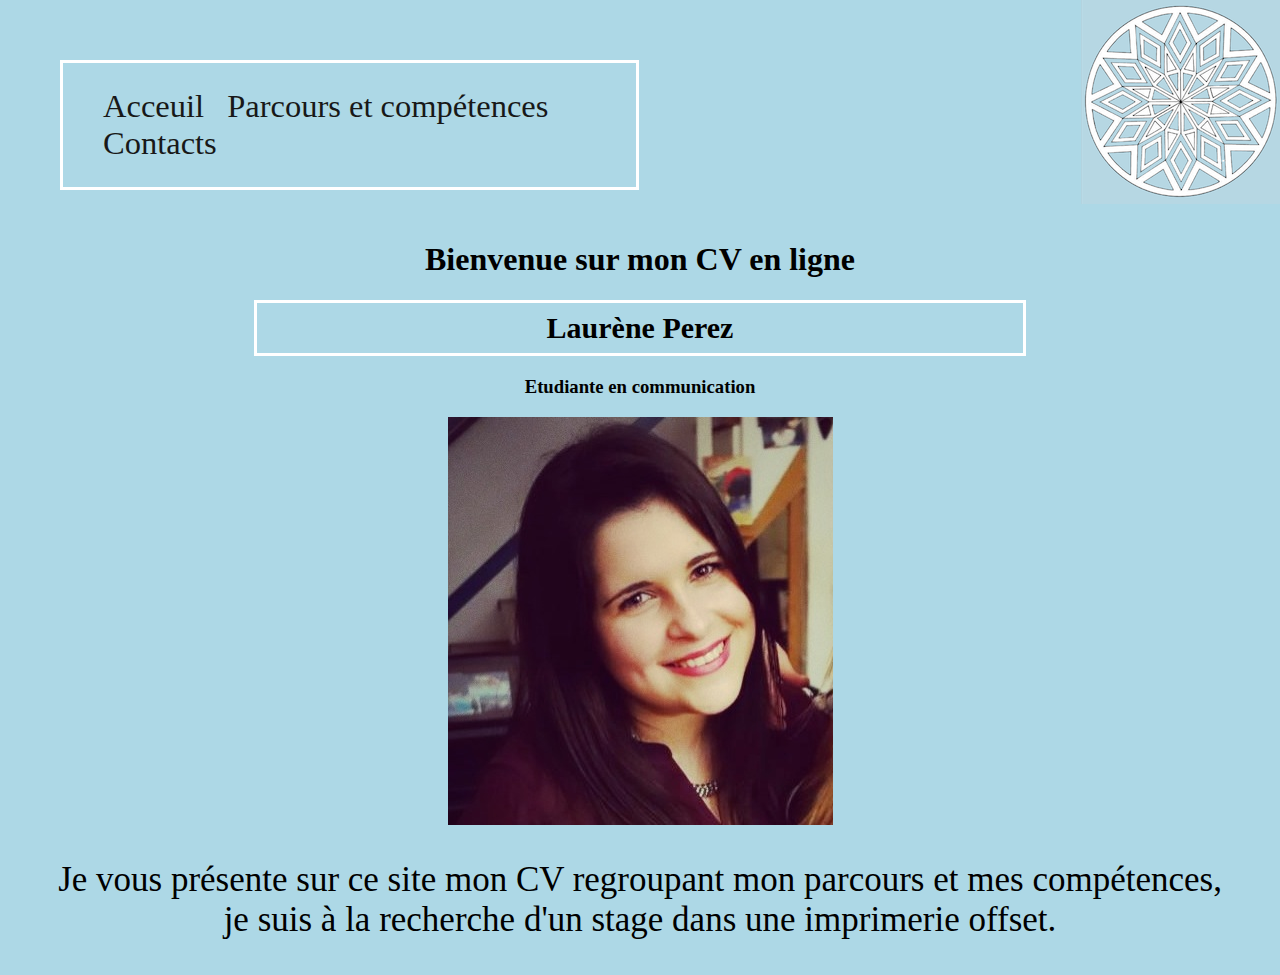
<file: index.html>
<!DOCTYPE html>
<html lang="fr">
<head>
    <meta charset="UTF-8">
    <link rel="stylesheet" href="style.css" />
    <title>CV LAURENE PEREZ</title>
</head>
<body style="background-color:lightblue;font-family:snellroundhand">    <header> 
    <!-- contenu header -->
    <nav> 
    <ul>
    
        <li> <a href="index.html"> Acceuil</li> </a>
        <li> <a href="parcours.html">Parcours et compétences </li></a>
        <li> <a href="contact.html">Contacts</a></li>
    
    </ul>
    </nav>
    </header>
   
    <h1  style="text-align:center"> 
    Bienvenue sur mon CV en ligne</h1>
    <h2 style="text-align:center:font-size:border:3px solid white">Laurène Perez</h2>
    
    <h3 style="text-align:center">Etudiante en communication</h3>
    
    
    <img src="IMG_3978.JPG" alt=align:center/>
     
      
       
        
        <p style="font-size:35px;text-align:center;">
    Je vous présente sur ce site mon CV regroupant mon parcours et mes compétences,<br> je suis à la recherche d'un stage dans une imprimerie offset.</p>
</body>
</html>
</file>
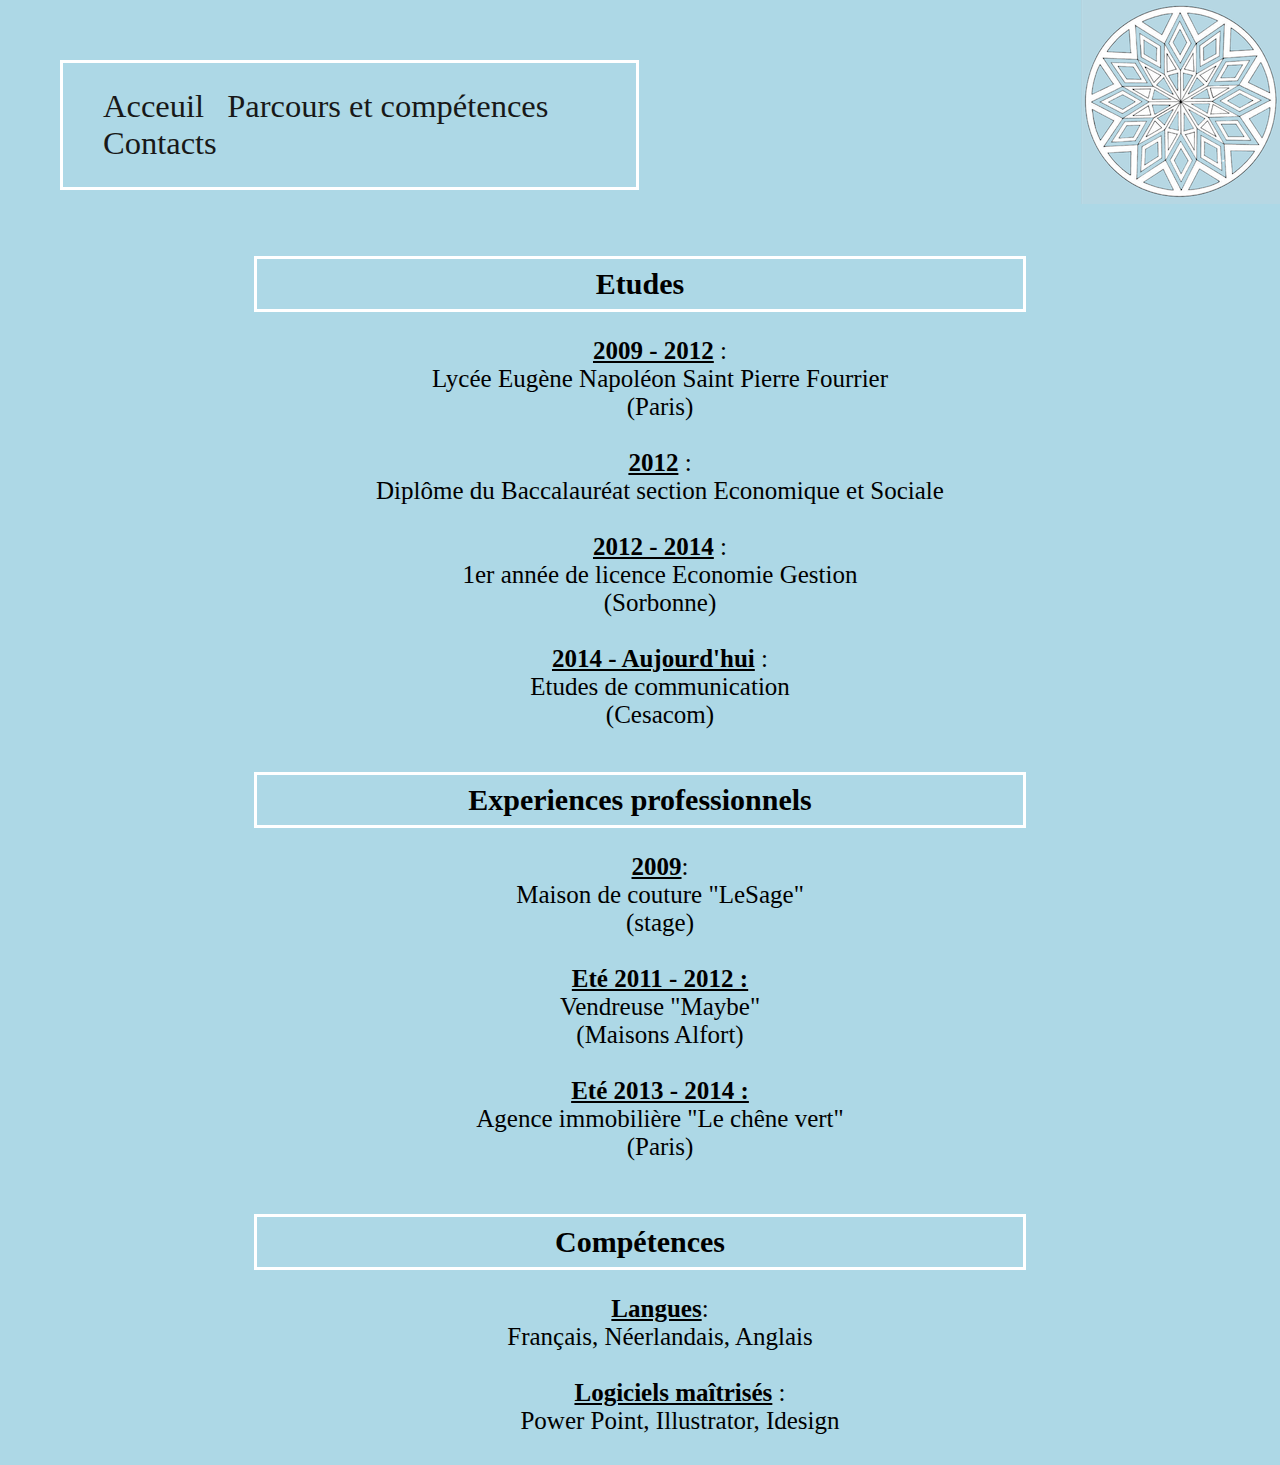
<file: parcours.html>
<!DOCTYPE html>
<html lang="en">
<head>
    <meta charset="UTF-8">
    <link rel="stylesheet" href="style.css" />
    <title>Parcours et compétences</title>
</head>
<body style="background-color:lightblue;font-family:snellroundhand">
   
    
    <header> 
    <!-- contenu header -->
    <nav> 
    <ul> 
    
   <li> <a href=index.html> Acceuil</li> </a>
    <li> <a href=parcours.html>Parcours et compétences</a></li>
    <li> <a href="contact.html">Contacts</a></li>
    
    </ul>
    </nav>
    </header>
    
    <main> 
     
       
       <br><br>
       <h2>Etudes</h2>
        <ul style="font-size:25px;text-align:center"> 
        <strong  style=text-decoration:underline>2009 - 2012</strong> :<br>Lycée Eugène Napoléon Saint Pierre Fourrier <br>(Paris) 
        <strong  style=text-decoration:underline><br><br>2012</strong> : <br>Diplôme du Baccalauréat section Economique et Sociale 
            <strong  style=text-decoration:underline><br><br>2012 - 2014</strong> :<br> 1er année de licence Economie Gestion <br>(Sorbonne) 
           <br> <br><strong style=text-decoration:underline>2014 - Aujourd'hui</strong> : <br>Etudes de communication <br>(Cesacom)
        </ul>
       <br>
       <h2>Experiences professionnels</h2>
       <ul style="font-size:25px;text-align:center" >
           <strong style=text-decoration:underline>2009</strong>:
           <br> Maison de couture "LeSage"
           <br>(stage)
           <br><br><strong style=text-decoration:underline>Eté 2011 - 2012 :</strong>
           <br>Vendreuse "Maybe"
           <br>(Maisons Alfort)
           <br><br><strong style=text-decoration:underline>Eté 2013 - 2014 :</strong>
           <br>Agence immobilière "Le chêne vert"
           <br>(Paris)
           <br><br>
        
       </ul>
       
       <h2>Compétences</h2>
       
       <ul style="font-size:25px;text-align:center"> 
           <strong  style=text-decoration:underline>Langues</strong>:
          <br> Français, Néerlandais, Anglais<br>
           <br>
           <ul style="font-size:25px;text-align:center"> 
               <strong  style=text-decoration:underline>Logiciels maîtrisés</strong> : 
              <br> Power Point, Illustrator, Idesign
       
        
    </main>
    
    
    
    <footer>
        
        
        
    </footer>
</body>
</html>
</file>
<file: style.css>
body
{
    background-image: url("madalaa.png");
    margin: 30px;
    background-attachment: fixed; /* Le fond restera fixe */
    background-repeat: no-repeat; /* Le fond ne sera pas répété */
    background-position: top right; /* Le fond sera placé en haut à droite */
    margin: 30px;
    font-family: snellroundband
}


nav
{
    display: inline-block;
    width: 740px;
    text-align: left;
}

nav ul
{
    list-style-type: none;
}

nav li
{
    display: inline-block;
    margin-right: 15px;
}

nav a
{
    font-size: 1.3em;
    color: #181818;
    padding-bottom: 3px;
    text-decoration: none;
}

nav a:hover
{
    color: black;
    border-bottom: 3px solid #FFFFFF;
}

nav
{ 
    font-family: snellroundhand;
    font-size: 25px;  
        }
nav
{

    border: 3px solid white;
    margin: 30px;
    width: 47%;
        

}
h2
{

     border: 3px solid white;
           width: 150px; 
    margin: auto; 
    text-align: justify;
    
    padding: 8px;
    margin-bottom: 20px;
      margin-left: auto;
   margin-right: auto;
   width: 25em;
    text-align:center;
    font-size: 30px
}

img
 {
  display: block;
    margin-left: auto;
    margin-right: auto;

}
</file>
